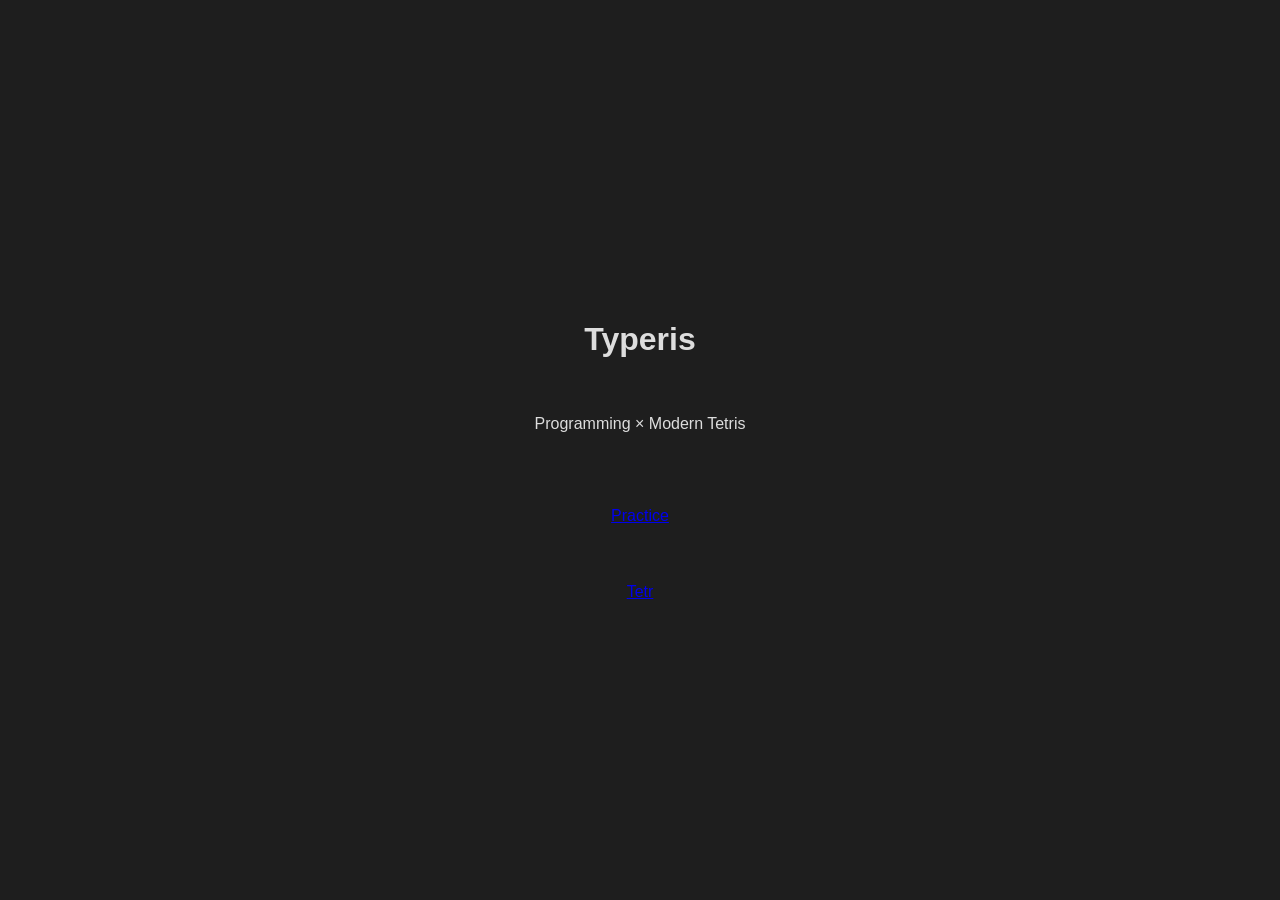
<file: index.html>
<!DOCTYPE html>
<html lang="ja">
<head>
<meta charset="UTF-8">
<title>Typeris</title>
<link rel="stylesheet" href="css/style.css">
</head>
<body>

<div class="menu">

    <h1>Typeris</h1>
    <p>Programming × Modern Tetris</p>
    <br><a href = "practice.html">Practice</a>
    <br><a href = "tetr.html">Tetr</a>

</div>

</body>
</html>
</file>
<file: css/style.css>
/* ================================
   Typeris 全体レイアウト
================================ */

body {
    margin: 0;
    padding: 0;
    background: #1e1e1e; /* VSCode Dark+ 背景 */
    color: #ddd;
    font-family: "Segoe UI", sans-serif;
    display: flex;
    height: 100vh;
    overflow: hidden;
}

/* 左：エディタ領域 */
#editor {
    width: 50%;
    height: 100vh;
    border-right: 2px solid #333;
    box-sizing: border-box;
}

/* 右：テトリス＋UI領域 */
#right-panel {
    width: 50%;
    height: 100vh;
    display: flex;
    flex-direction: column;
    background: #252526; /* VSCode パネル色 */
}

/* テトリス画面 */
#tetris {
    width: 100%;
    height: 70%;
    background: #111;
    border-bottom: 2px solid #333;
}

/* 実行ボタンなどの操作パネル */
#controls {
    height: 30%;
    padding: 10px;
    box-sizing: border-box;
    background: #1f1f1f;
    display: flex;
    flex-direction: column;
    gap: 10px;
}

/* 実行ボタン */
#run {
    background: #0e639c; /* VSCode の青 */
    color: white;
    border: none;
    padding: 10px 20px;
    font-size: 16px;
    border-radius: 4px;
    cursor: pointer;
    width: fit-content;
}

#run:hover {
    background: #1177bb;
}

/* ログ表示 */
#log {
    flex: 1;
    background: #1a1a1a;
    border: 1px solid #333;
    padding: 10px;
    overflow-y: auto;
    font-family: Consolas, monospace;
    font-size: 14px;
    color: #ccc;
}

/* スクロールバー（VSCode風） */
::-webkit-scrollbar {
    width: 8px;
}

::-webkit-scrollbar-thumb {
    background: #444;
    border-radius: 4px;
}

::-webkit-scrollbar-track {
    background: #1e1e1e;
}
#side-ui {
    display: flex;
    gap: 10px;
    padding: 10px;
    background: #1f1f1f;
    border-bottom: 2px solid #333;
}

.ui-box {
    background: #252526;
    border: 1px solid #333;
    width: 120px;
    height: 120px;
    display: flex;
    flex-wrap: wrap;
    gap: 5px;
    padding: 5px;
}

#guide {
    background: #252526;
    border-top: 2px solid #333;
    padding: 10px;
    color: #ccc;
    font-family: Consolas, monospace;
    font-size: 14px;
    height: 150px;
    overflow-y: auto;
}
.menu {
    display: flex;
    flex-direction: column;
    align-items: center;
    justify-content: center;

    width: 100vw;
    height: 100vh;

    gap: 20px;
}

.menu-btn {
    width: 220px;

    text-align: center;

    background: #0e639c;
    color: white;

    padding: 12px;
    border-radius: 6px;

    text-decoration: none;
    font-size: 20px;
}

.menu-btn:hover {
    background: #1177bb;
}
</file>
